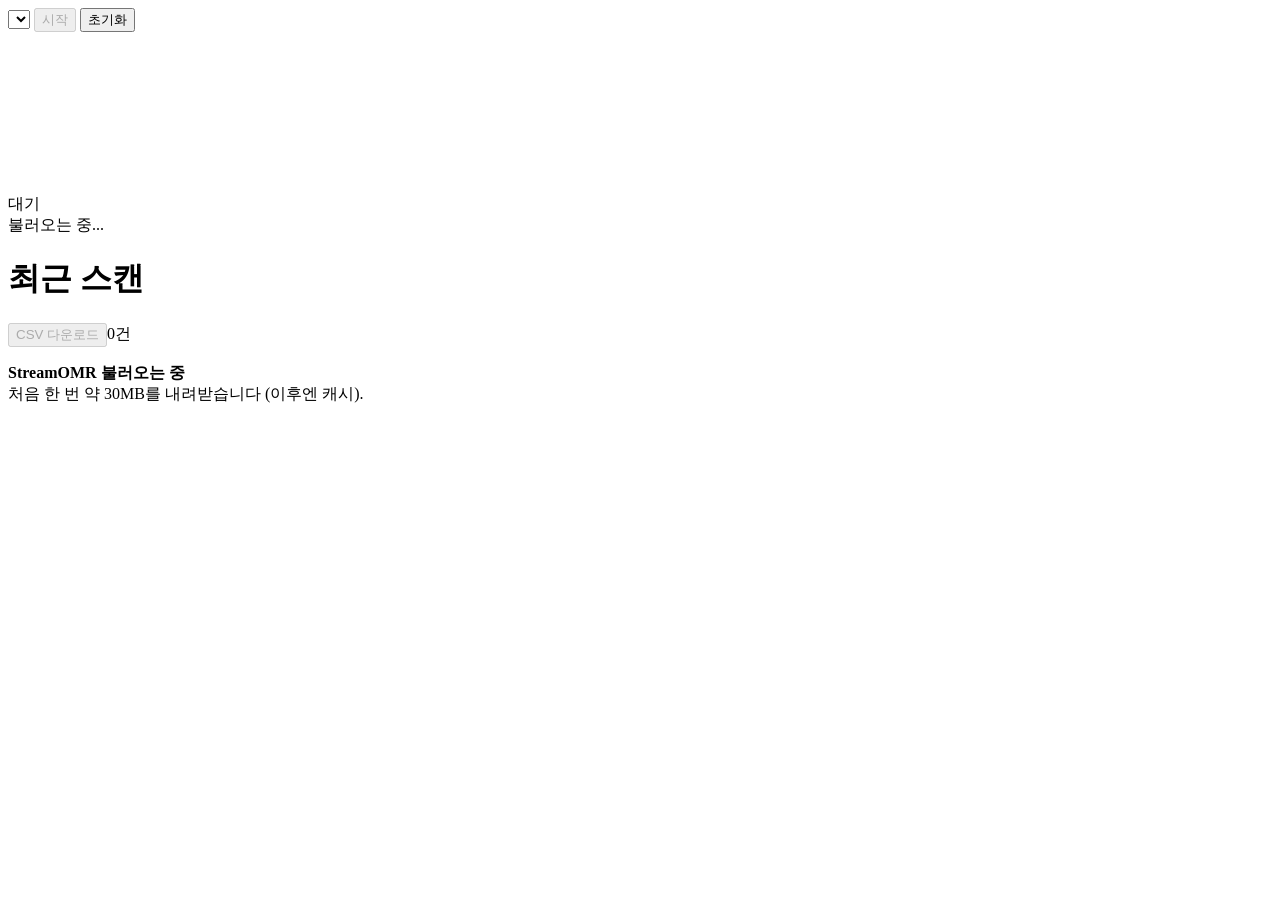
<file: standalone/template.html>
<!doctype html>
<html lang="ko"><head><meta charset="utf-8">
<meta name="viewport" content="width=device-width,initial-scale=1">
<title>StreamOMR - 단독 스캐너</title>
<style>
/*__CSS__*/
ul.scans li { cursor:pointer; } ul.scans li:active { background:#232a33; }
</style></head>
<body>
<div class="scan">
  <div>
    <div class="row" style="margin-bottom:8px">
      <select id="cam"></select>
      <button id="start" disabled>시작</button>
      <button id="torch" class="secondary" hidden>플래시</button>
      <button id="reset" class="secondary">초기화</button>
    </div>
    <div class="stage" id="stage">
      <video id="video" playsinline muted autoplay></video>
      <canvas id="ov"></canvas>
      <div class="banner"><span class="state idle" id="state">대기</span><span id="res"></span></div>
      <div class="hint" id="hint">불러오는 중...</div>
    </div>
    <div class="stats" id="stats"></div>
    <div id="missed" class="err" style="font-weight:bold;margin-top:6px" hidden></div>
  </div>
  <div class="card">
    <h1>최근 스캔</h1>
    <div class="row" style="margin-bottom:8px"><button id="csv" class="secondary" disabled>CSV 다운로드</button><span class="mut small" id="count">0건</span></div>
    <ul class="scans" id="recent"></ul>
  </div>
</div>
<div id="loading" class="loading"><div><b id="loadtitle">StreamOMR 불러오는 중</b><div id="loadmsg" class="mut"></div><div class="mut small">처음 한 번 약 30MB를 내려받습니다 (이후엔 캐시).</div></div></div>
<script type="text/plain" id="worker-src">/*__WORKER__*/</script>
<script type="application/json" id="omr-src">/*__SOURCES__*/</script>
<script>
'use strict';
const PYODIDE_BASE = '/*__PYODIDE_BASE__*/';
/*__APP__*/
/*__DEVJS__*/
</script>
</body></html>
</file>
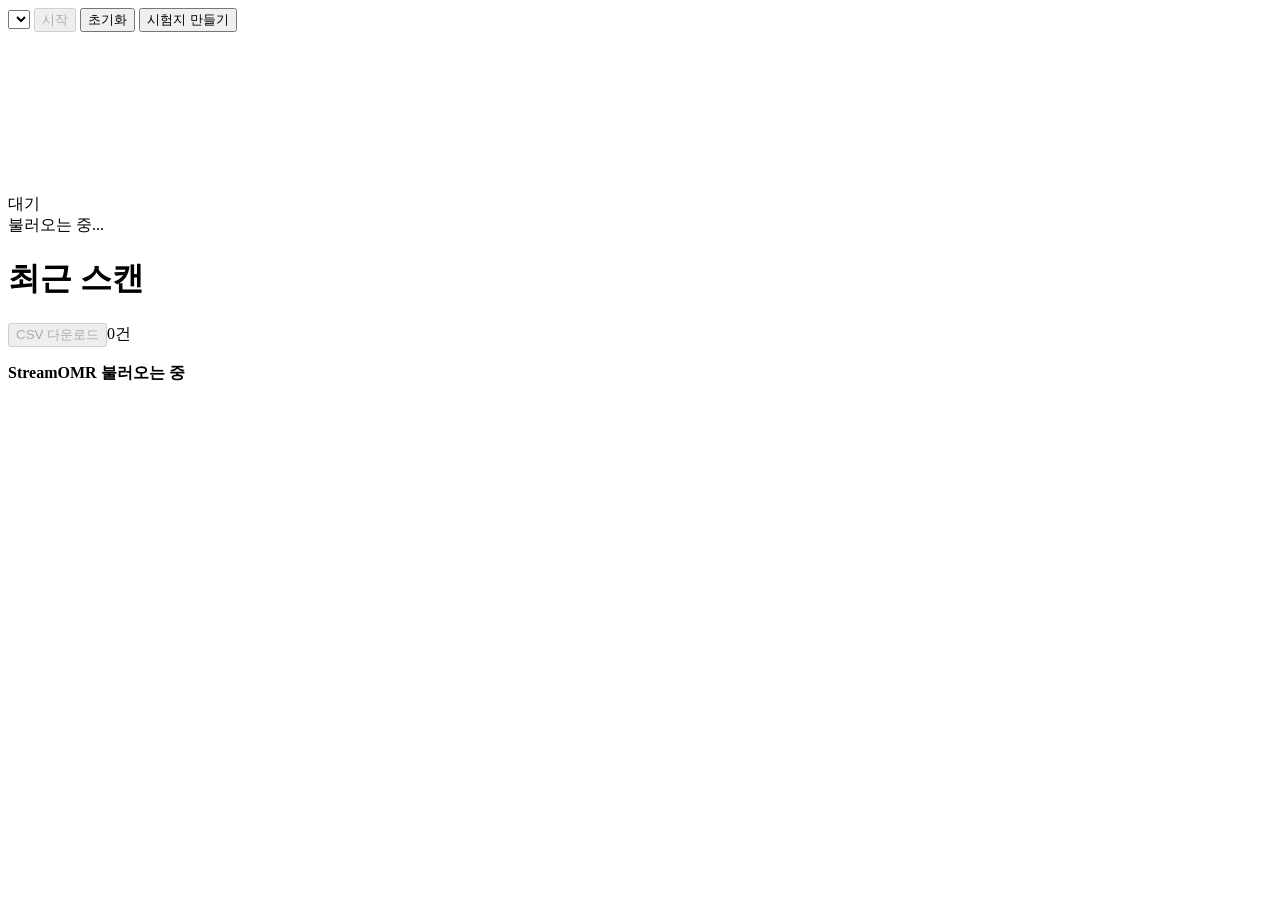
<file: web/template.html>
<!doctype html>
<html lang="ko"><head><meta charset="utf-8">
<meta name="viewport" content="width=device-width,initial-scale=1">
<title>StreamOMR - 단독 스캐너</title>
<style>
/*__CSS__*/
ul.scans li { cursor:pointer; } ul.scans li:active { background:#232a33; }

.mk { position:fixed; inset:0; z-index:40; background:rgba(0,0,0,.6); display:flex; justify-content:center; align-items:flex-end; }
.mk[hidden] { display:none; }
.mk-win { background:var(--bg); width:100%; max-width:560px; height:100%; max-height:100dvh; display:flex; flex-direction:column; }
@media (min-width:700px) { .mk { align-items:center; } .mk-win { height:92vh; border-radius:14px; overflow:hidden; } }
.mk-bar { display:flex; justify-content:space-between; align-items:center; padding:10px 12px; padding-top:max(10px, env(safe-area-inset-top)); border-bottom:1px solid #2a313b; font-size:17px; }
.mk-bar button { width:44px; height:44px; padding:0; font-size:18px; }
.mk-body { flex:1; overflow-y:auto; -webkit-overflow-scrolling:touch; padding:12px; overscroll-behavior:contain; }
.mk-card { background:var(--card); border-radius:12px; padding:12px 14px; margin:0 0 12px; }
.mk-card .mk-f:first-child { margin-top:0; } .mk-card .mk-f:last-child { margin-bottom:0; }
.mk-f { display:block; margin:10px 0; } .mk-l { color:var(--fg); margin-bottom:4px; }
.mk input[type=text], .mk input[type=number], .mk select { width:100%; font-size:16px; min-height:44px; }
.mk-st { display:flex; gap:8px; } .mk-st input { text-align:center; flex:1; min-width:0; }
.mk-st button { width:52px; min-height:44px; padding:0; font-size:22px; line-height:1; }
.mk-adv summary { min-height:32px; cursor:pointer; font-weight:600; }
.mk-chk { display:flex; gap:10px; align-items:center; margin:0; color:var(--fg); min-height:44px; }
.mk-chk input { width:22px; height:22px; }
#mk-tabs button { padding:6px 14px; min-height:36px; } #mk-tabs button.on { background:#2b6cb0; border-color:#2b6cb0; }
#mk-pvbox { background:#fff; border-radius:6px; padding:0; line-height:0; } #mk-pv { width:100%; height:auto; display:block; border-radius:6px; }
.mk-foot { padding:10px 12px; padding-bottom:max(10px, env(safe-area-inset-bottom)); border-top:1px solid #2a313b; background:var(--bg); }
.mk-foot button { width:100%; min-height:50px; font-size:17px; font-weight:700; } .mk-foot button:disabled { opacity:.5; }
.mk-foot .small { margin-bottom:6px; }
.mk-btn { display:inline-block; padding:12px 18px; min-height:44px; border-radius:8px; background:#2b6cb0; color:#fff; text-decoration:none; font-weight:600; }
.mk-btn.secondary { background:#2a313b; }
</style></head>
<body>
<div class="scan">
  <div>
    <div class="row" style="margin-bottom:8px">
      <select id="cam"></select>
      <button id="start" disabled>시작</button>
      <button id="torch" class="secondary" hidden>플래시</button>
      <button id="reset" class="secondary">초기화</button>
      <button id="make" class="secondary">시험지 만들기</button>
    </div>
    <div class="stage" id="stage">
      <video id="video" playsinline muted autoplay></video>
      <canvas id="ov"></canvas>
      <div class="banner"><span class="state idle" id="state">대기</span><span id="res"></span></div>
      <div class="hint" id="hint">불러오는 중...</div>
    </div>
    <div class="stats" id="stats"></div>
    <div id="missed" class="err" style="font-weight:bold;margin-top:6px" hidden></div>
  </div>
  <div class="card">
    <h1>최근 스캔</h1>
    <div class="row" style="margin-bottom:8px"><button id="csv" class="secondary" disabled>CSV 다운로드</button><span class="mut small" id="count">0건</span></div>
    <ul class="scans" id="recent"></ul>
  </div>
</div>
<div id="mk" class="mk" hidden role="dialog" aria-modal="true" aria-label="시험지 만들기">
  <div class="mk-win">
    <div class="mk-bar"><b>시험지 만들기</b><button type="button" id="mk-x" class="secondary" aria-label="닫기">&#10005;</button></div>
    <div class="mk-body">
      <div class="mk-card">
        <label class="mk-f"><div class="mk-l">제목 <span class="mut small">시트에 인쇄 (선택)</span></div><input id="mk-title" type="text" enterkeyhint="done" placeholder="예: 2026 1학기 중간고사"></label>
      <div class="mk-f"><div class="mk-l">문항 수</div>
        <div class="mk-st"><button type="button" class="secondary" id="mk-questions-m" aria-label="문항 수 줄이기">&minus;</button><input id="mk-questions" type="number" inputmode="numeric" pattern="[0-9]*" placeholder=""><button type="button" class="secondary" id="mk-questions-p" aria-label="문항 수 늘리기">+</button></div></div>
      <div class="mk-f"><div class="mk-l">선지 수</div>
        <div class="mk-st"><button type="button" class="secondary" id="mk-choices-m" aria-label="선지 수 줄이기">&minus;</button><input id="mk-choices" type="number" inputmode="numeric" pattern="[0-9]*" placeholder=""><button type="button" class="secondary" id="mk-choices-p" aria-label="선지 수 늘리기">+</button></div></div>
      </div>
      <div class="mk-card">
      <div class="mk-f"><div class="mk-l">수험번호 자릿수</div>
        <div class="mk-st"><button type="button" class="secondary" id="mk-id_digits-m" aria-label="수험번호 자릿수 줄이기">&minus;</button><input id="mk-id_digits" type="number" inputmode="numeric" pattern="[0-9]*" placeholder=""><button type="button" class="secondary" id="mk-id_digits-p" aria-label="수험번호 자릿수 늘리기">+</button></div></div>
      <div class="mk-f"><div class="mk-l">과목코드 자릿수<span class="mut small"> 0 = 없음</span></div>
        <div class="mk-st"><button type="button" class="secondary" id="mk-subject_digits-m" aria-label="과목코드 자릿수 줄이기">&minus;</button><input id="mk-subject_digits" type="number" inputmode="numeric" pattern="[0-9]*" placeholder=""><button type="button" class="secondary" id="mk-subject_digits-p" aria-label="과목코드 자릿수 늘리기">+</button></div></div>
      </div>
      <details class="mk-card mk-adv"><summary>고급 설정</summary>
      <div class="mk-f"><div class="mk-l">실제 사용 문항<span class="mut small"> 쓰지 않는 문항은 인쇄·인식 안 함</span></div>
        <div class="mk-st"><button type="button" class="secondary" id="mk-used-m" aria-label="실제 사용 문항 줄이기">&minus;</button><input id="mk-used" type="number" inputmode="numeric" pattern="[0-9]*" placeholder="전부"><button type="button" class="secondary" id="mk-used-p" aria-label="실제 사용 문항 늘리기">+</button></div></div>
      <div class="mk-f"><div class="mk-l">쪽수</div>
        <div class="mk-st"><button type="button" class="secondary" id="mk-pages-m" aria-label="쪽수 줄이기">&minus;</button><input id="mk-pages" type="number" inputmode="numeric" pattern="[0-9]*" placeholder="자동"><button type="button" class="secondary" id="mk-pages-p" aria-label="쪽수 늘리기">+</button></div></div>

        <div class="mk-f"><div class="mk-l">선지 표시</div><select id="mk-labels"><option value="1">1 2 3 4 5</option><option value="A">A B C D E</option><option value="a">a b c d e</option><option value="가">가 나 다 라 마</option></select></div>
        <div class="mk-f"><div class="mk-l">버블 크기 <span class="mut small">mm</span></div><select id="mk-bubble"><option>4</option><option>4.25</option><option>4.5</option><option>4.75</option><option>5</option><option>5.25</option><option>5.5</option><option>5.75</option></select></div>
      </details>
      <div id="mk-err" class="err mk-card" hidden></div>
      <div class="mk-card">
        <div id="mk-info" class="small"></div>
        <div id="mk-tabs" class="row" style="margin:8px 0"></div>
        <div id="mk-pvbox"><canvas id="mk-pv" aria-label="미리보기"></canvas></div>
      </div>
      <div class="mk-card">
        <label class="mk-chk"><input type="checkbox" id="mk-numbered"> 일련번호(No. 0001) 인쇄본으로 만들기</label>
        <div id="mk-numopts" hidden>
      <div class="mk-f"><div class="mk-l">부수</div>
        <div class="mk-st"><button type="button" class="secondary" id="mk-copies-m" aria-label="부수 줄이기">&minus;</button><input id="mk-copies" type="number" inputmode="numeric" pattern="[0-9]*" placeholder=""><button type="button" class="secondary" id="mk-copies-p" aria-label="부수 늘리기">+</button></div></div>
      <div class="mk-f"><div class="mk-l">시작 번호</div>
        <div class="mk-st"><button type="button" class="secondary" id="mk-start-m" aria-label="시작 번호 줄이기">&minus;</button><input id="mk-start" type="number" inputmode="numeric" pattern="[0-9]*" placeholder=""><button type="button" class="secondary" id="mk-start-p" aria-label="시작 번호 늘리기">+</button></div></div>
          <p class="mut small">학생 1명 분량(전체 쪽)이 한 세트이고 세트마다 번호가 찍힙니다. 번호를 비워 두지 않고 이어서 발행하도록 이 양식의 다음 번호를 기억해 둡니다.</p>
        </div>
        <p class="mut small" style="margin:6px 0 0">A4, 배율 100%(&ldquo;실제 크기&rdquo;)로 인쇄하세요. 복사기로 복사해도 됩니다.</p>
      </div>
      <div id="mk-result" class="mk-card" hidden>
        <div id="mk-fileinfo" class="small" style="margin-bottom:8px;word-break:break-all"></div>
        <div class="row"><a id="mk-open" class="mk-btn" target="_blank" rel="noopener">PDF 열기</a><a id="mk-save" class="mk-btn secondary">저장</a><button type="button" id="mk-share" class="secondary" hidden>공유</button></div>
      </div>
    </div>
    <div class="mk-foot"><div id="mk-prog" class="small mut" hidden></div><button type="button" id="mk-go">PDF 만들기</button></div>
  </div>
</div>
<div id="loading" class="loading"><div><b id="loadtitle">StreamOMR 불러오는 중</b><div id="loadmsg" class="mut"></div></div></div>
<script type="text/plain" id="worker-src">/*__WORKER__*/</script>
<script>/*__SHEET__*/</script>
<script>
'use strict';
/*__APP__*/
/*__MAKER__*/
/*__DEVJS__*/
</script>
</body></html>
</file>
